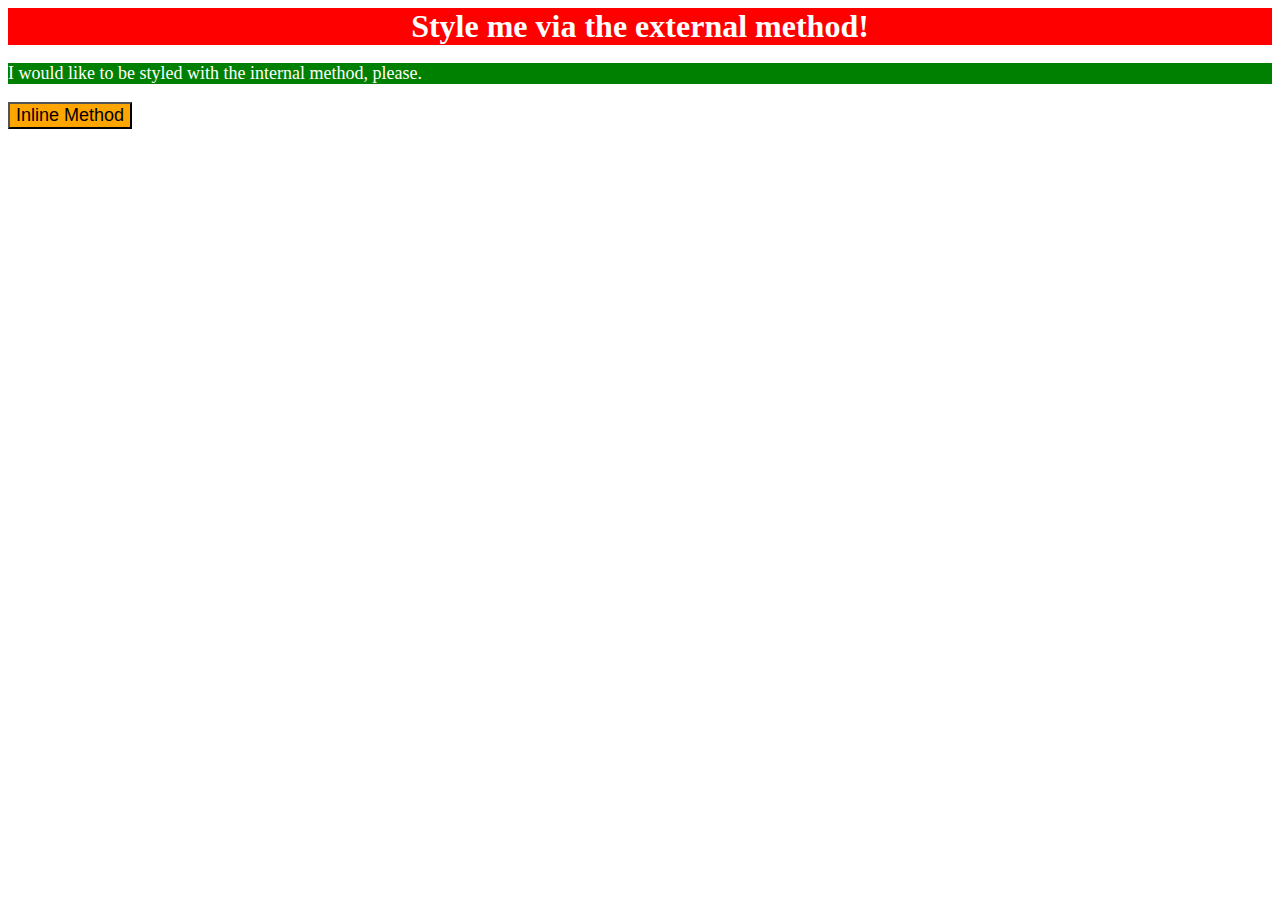
<file: 01-css-methods/index.html>
<!DOCTYPE html>
<html lang="en">
  <head>
    <link rel="stylesheet" href="./style.css">
    <style>
      p {
       background-color: green; 
       color: white;
       font-size: 18px;
      }
    </style>
    <meta charset="UTF-8">
    <meta http-equiv="X-UA-Compatible" content="IE=edge">
    <meta name="viewport" content="width=device-width, initial-scale=1.0">
    <title>Methods for Adding CSS</title>
  </head>
  <body>
    <div>Style me via the external method!</div>
    <p>I would like to be styled with the internal method, please.</p>
    <button style="background-color: orange; font-size: 18px;">Inline Method</button>
  </body>
</html>
</file>
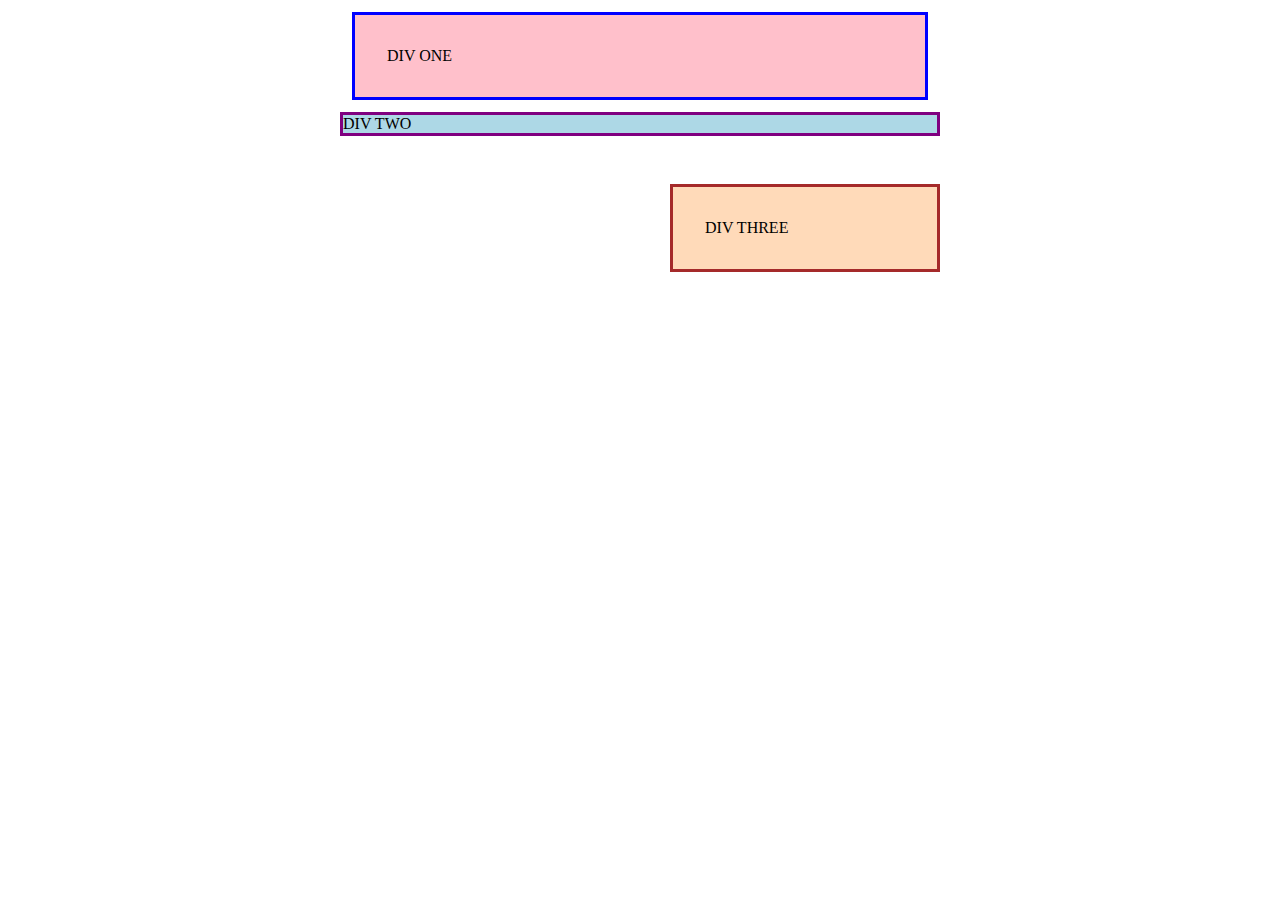
<file: 01-margin-and-padding-1/index.html>
<!DOCTYPE html>
<html lang="en">
  <head>
    <meta charset="UTF-8">
    <meta http-equiv="X-UA-Compatible" content="IE=edge">
    <meta name="viewport" content="width=device-width, initial-scale=1.0">
    <title>Margin and Padding exercise</title>
    <link rel="stylesheet" href="style.css">
  </head>
  <body>
    <div class="one">
      DIV ONE
    </div>
    <div class="two">
      DIV TWO
    </div>
    <div class="three">
      DIV THREE
    </div>
  </body>
</html>
</file>
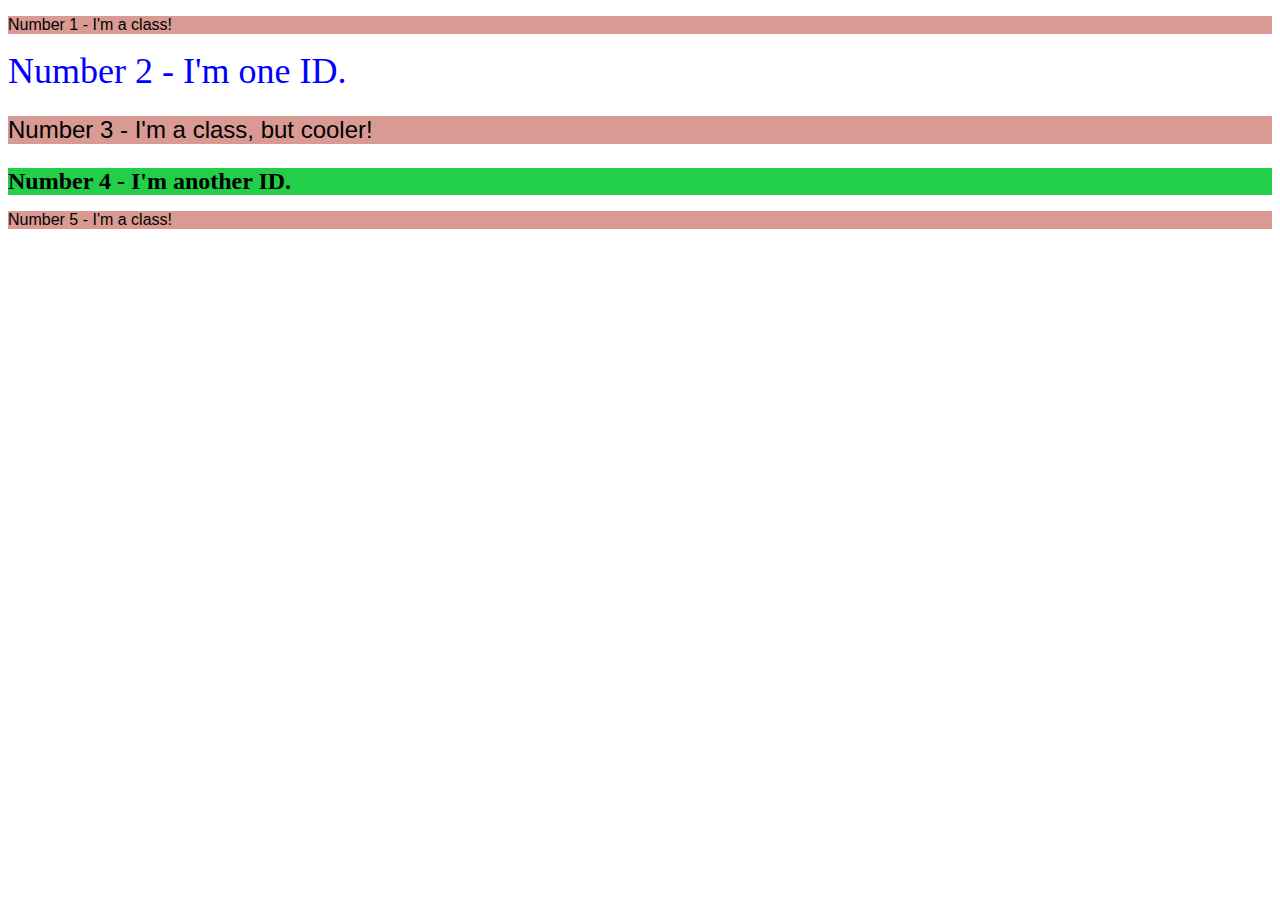
<file: 02-class-id-selectors/index.html>
<!DOCTYPE html>
<html lang="en">
  <head>
    <meta charset="UTF-8">
    <meta http-equiv="X-UA-Compatible" content="IE=edge">
    <meta name="viewport" content="width=device-width, initial-scale=1.0">
    <title>Class and ID Selectors</title>
    <link rel="stylesheet" href="style.css">
  </head>
  <body>
    <p class='one'>Number 1 - I'm a class!</p>
    <div id="two">Number 2 - I'm one ID.</div>
    <p class='three'>Number 3 - I'm a class, but cooler!</p>
    <div id="four">Number 4 - I'm another ID.</div>
    <p class="five">Number 5 - I'm a class!</p>
  </body>
</html>
</file>
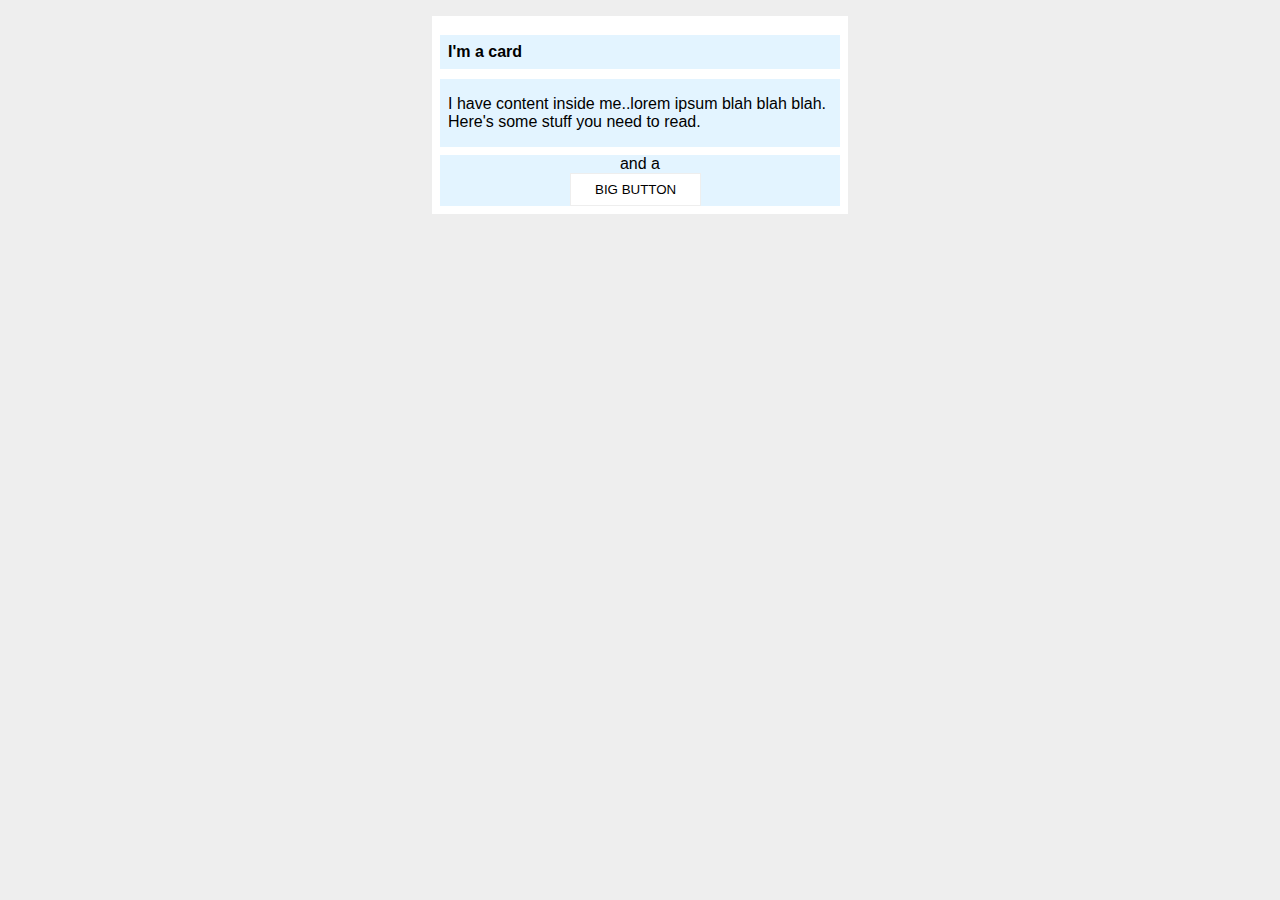
<file: 02-margin-and-padding-2/index.html>
<!DOCTYPE html>
<html lang="en">
  <head>
    <meta charset="UTF-8">
    <meta http-equiv="X-UA-Compatible" content="IE=edge">
    <meta name="viewport" content="width=device-width, initial-scale=1.0">
    <title>Margin and Padding exercise 2</title>
    <link rel="stylesheet" href="style.css">
  </head>
  <body>
    <div class="card">
      <h1 class="title">I'm a card</h1>
      <div class="content">I have content inside me..lorem ipsum blah blah blah. Here's some stuff you need to read.</div>
      <div class="button-container">and a <button>BIG BUTTON</button></div>
    </div>
  </body>
</html>
</file>
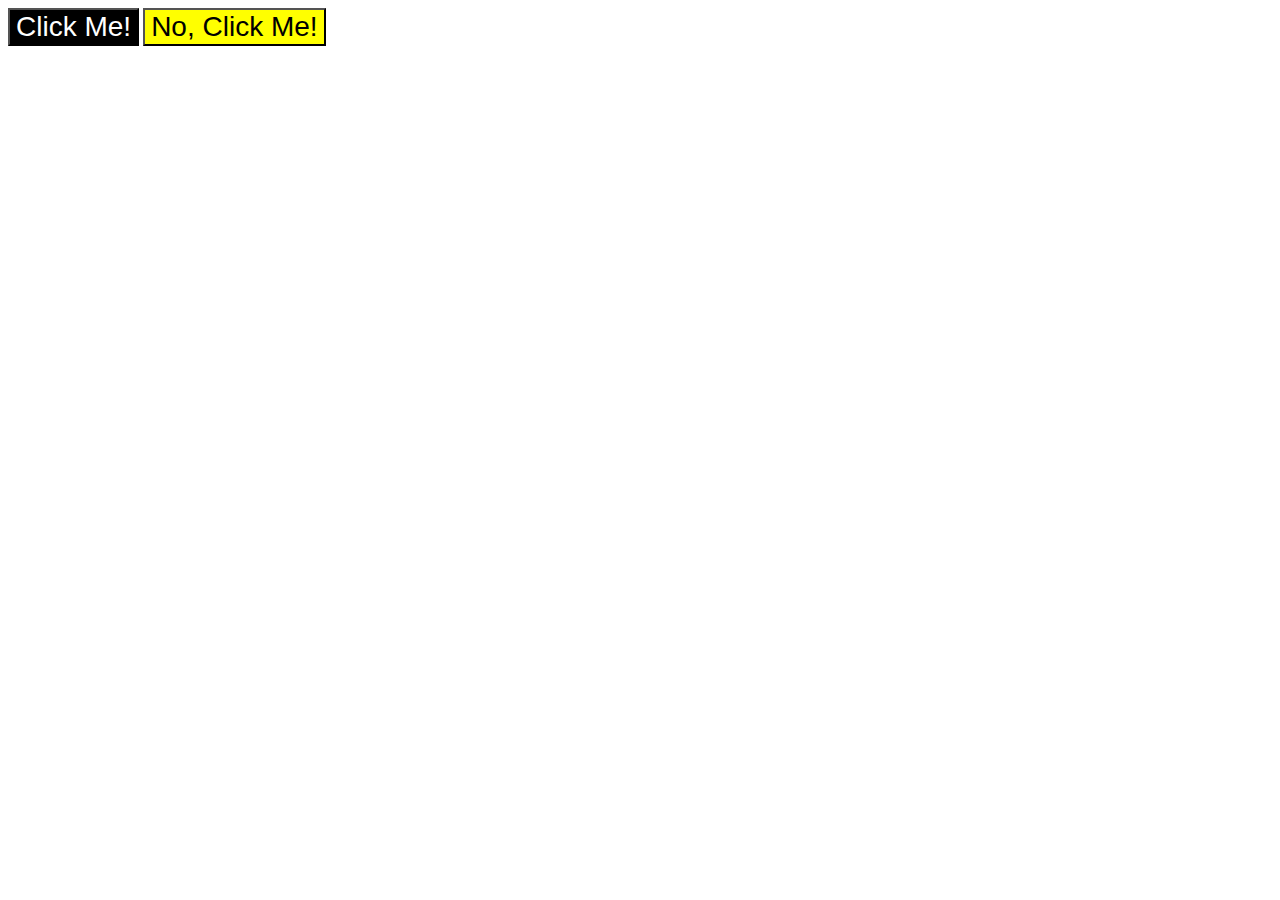
<file: 03-grouping-selectors/index.html>
<!DOCTYPE html>
<html lang="en">
  <head>
    <meta charset="UTF-8">
    <meta http-equiv="X-UA-Compatible" content="IE=edge">
    <meta name="viewport" content="width=device-width, initial-scale=1.0">
    <title>Grouping Selectors</title>
    <link rel="stylesheet" href="style.css">
  </head>
  <body>
    <button class="first">Click Me!</button>
    <button class="second">No, Click Me!</button>
  </body>
</html>
</file>
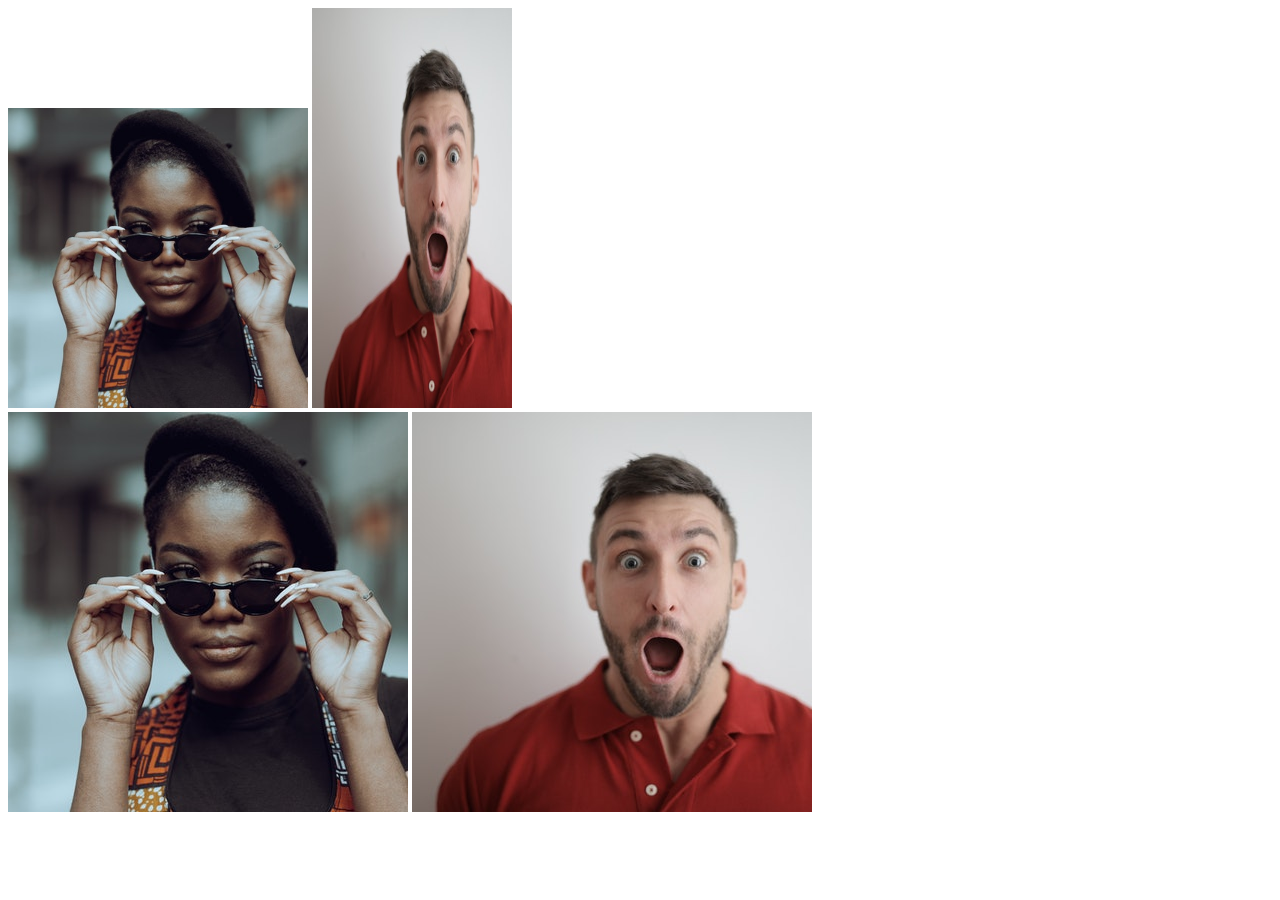
<file: 04-chaining-selectors/index.html>
<!DOCTYPE html>
<html lang="en">
  <head>
    <meta charset="UTF-8">
    <meta http-equiv="X-UA-Compatible" content="IE=edge">
    <meta name="viewport" content="width=device-width, initial-scale=1.0">
    <title>Chaining Selectors</title>
    <link rel="stylesheet" href="style.css">
  </head>
  <body>
    <!-- Check image source path. Review Foundations lesson - Links and Images -->
    <!-- Use the classes BELOW this line -->
    <div>
      <img class="avatar proportioned" src="./images/pexels-katho-mutodo-8434791.jpg" alt="Woman with glasses">
      <img class="avatar distorted" src="./images/pexels-andrea-piacquadio-3777931.jpg" alt="Man with surprised expression">
    </div>
    <!-- Use the classes ABOVE this line -->
    <div>
      <img class="original proportioned" src="./images/pexels-katho-mutodo-8434791.jpg" alt="Woman with glasses">
      <img class="original distorted" src="./images/pexels-andrea-piacquadio-3777931.jpg" alt="Man with surprised expression">
    </div>
  </body>
</html>
</file>
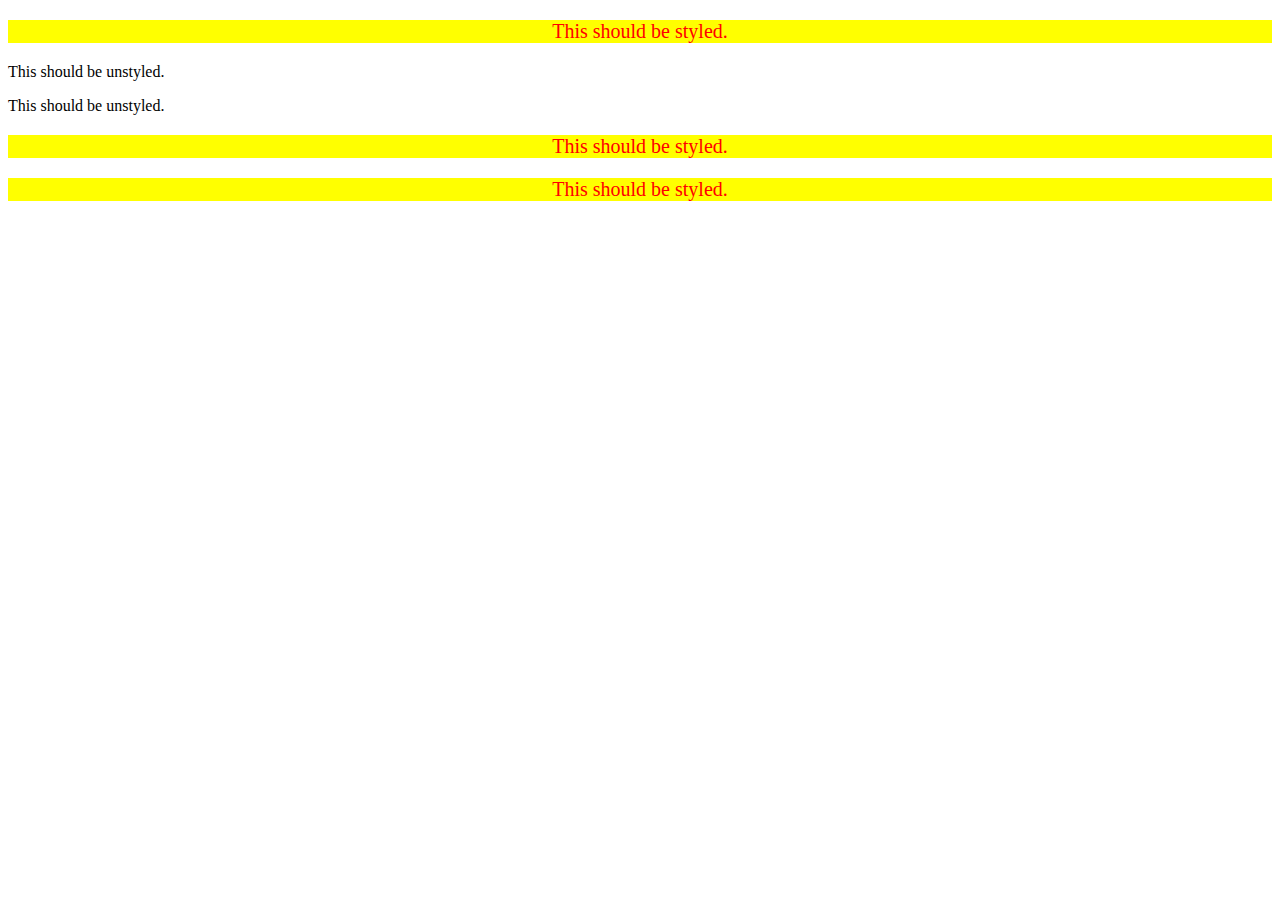
<file: 05-descendant-combinator/index.html>
<!DOCTYPE html>
<html lang="en">
  <head>
    <meta charset="UTF-8">
    <meta http-equiv="X-UA-Compatible" content="IE=edge">
    <meta name="viewport" content="width=device-width, initial-scale=1.0">
    <title>Descendant Combinator</title>
    <link rel="stylesheet" href="style.css">
  </head>
  <body>
    <div class="container">
      <p class="text">This should be styled.</p>
    </div>
    <p class="text">This should be unstyled.</p>
    <p class="text">This should be unstyled.</p>
    <div class="container">
      <p class="text">This should be styled.</p>
      <p class="text">This should be styled.</p>
    </div>
  </body>
</html>
</file>
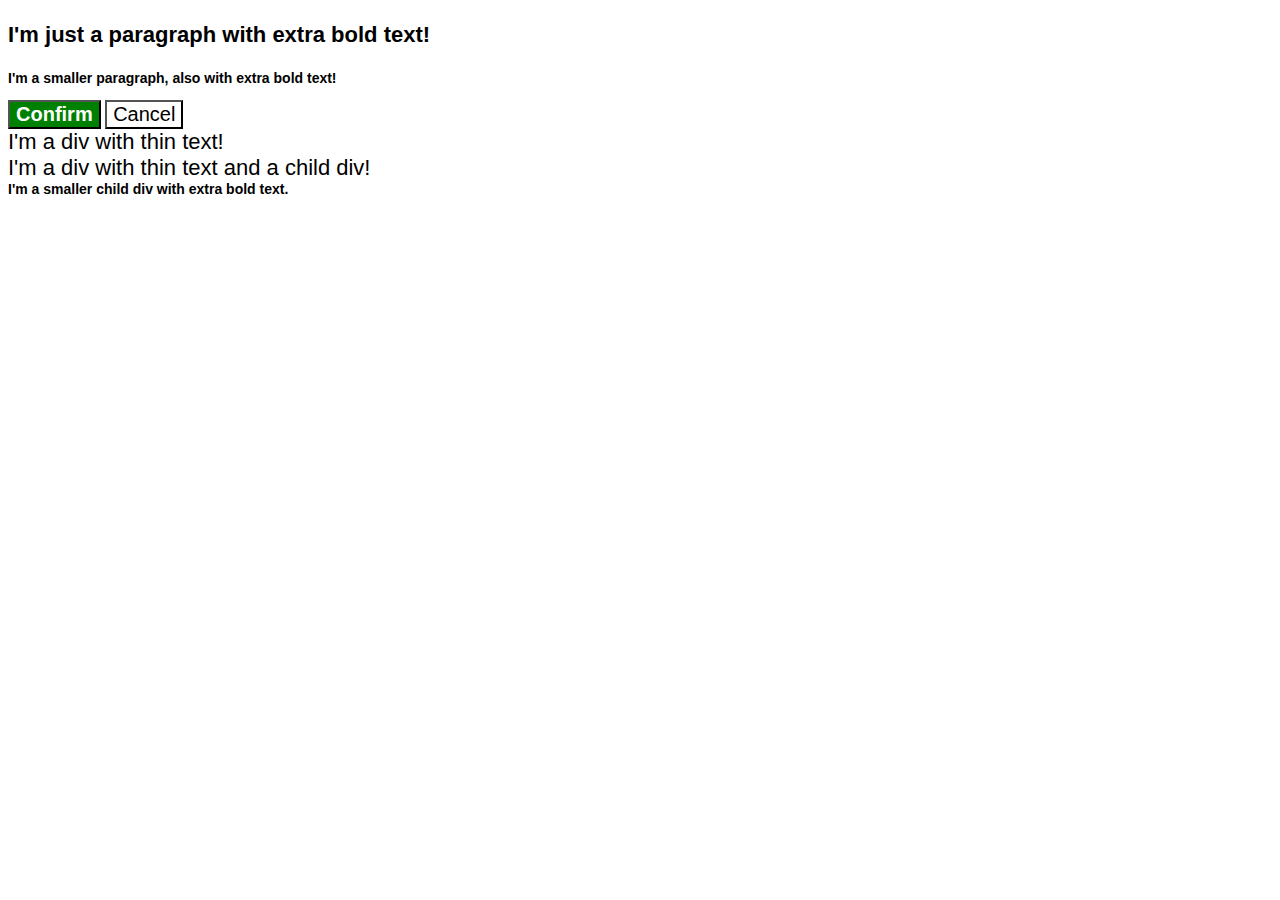
<file: 06-cascade-fix/index.html>
<!DOCTYPE html>
<html lang="en">
  <head>
    <meta charset="UTF-8">
    <meta http-equiv="X-UA-Compatible" content="IE=edge">
    <meta name="viewport" content="width=device-width, initial-scale=1.0">
    <title>Fix the Cascade</title>
    <link rel="stylesheet" href="style.css">
  </head>
  <body>
    <p class="para">I'm just a paragraph with extra bold text!</p>
    <p class="para small-para">I'm a smaller paragraph, also with extra bold text!</p>

    <button id="confirm-button" class="button confirm">Confirm</button>
    <button id="cancel-button" class="button cancel">Cancel</button>

    <div class="text">I'm a div with thin text!</div>
    <div class="text">I'm a div with thin text and a child div!
      <div class="text child">I'm a smaller child div with extra bold text.</div>
    </div>
  </body>
</html>
</file>
<file: 01-css-methods/style.css>
div {
  background-color: red;
  color: white;
  font-size: 32px;
  font-weight: 600;
  text-align: center;
}
</file>
<file: 01-margin-and-padding-1/style.css>
body {
  max-width: 600px;
  margin: 0 auto;
}

.one {
  background: pink;
  border: 3px solid blue;
  /* CHANGE ME */
  padding: 32px;
  margin: 12px;
}

.two {
  background: lightblue;
  border: 3px solid purple;
  /* CHANGE ME */
  margin-bottom: 48px;
}

.three {
  background: peachpuff;
  border: 3px solid brown;
  width: 200px;
  /* CHANGE ME */
  padding: 32px;
  margin-left: 330px;
}
</file>
<file: 02-class-id-selectors/style.css>
.one, 
.three,
.five {
  background-color: rgb(217, 154, 147);
  font-family: Verdana, 'DejaVu-Sans', sans-serif ;
}
#two {
  color: hsl(240, 100%, 50%);
  font-size: 36px;
}
.three, 
#four {
font-size: 24px;
}
#four {
  background-color: rgb(35, 206, 72);
  font-weight: 600;
}
</file>
<file: 02-margin-and-padding-2/style.css>
body {
  background: #eee;
  font-family: sans-serif;
}

.card {
  width: 400px;
  background: #fff;
  margin: 16px auto;
  padding: 8px;
}

.title {
  background: #e3f4ff;
  font-size: 16px;
  padding: 8px;
}

.content {
  background: #e3f4ff;
  padding: 16px 8px 16px 8px;
}

.button-container {
  background: #e3f4ff;
  text-align: center;
  margin-top: 8px;
}

button {
  background: white;
  border: 1px solid #eee;
  padding: 8px 24px 8px 24px;
  display: block;
  margin-left: 130px;
}
</file>
<file: 03-grouping-selectors/style.css>
.first {
  color: white;
  background-color: black;
}
.second {
  background-color: yellow;
}
.first,
.second {
  font-size: 28px;
  font-family: Helvetica, 'Times New Roman', sans-serif;
}
</file>
<file: 04-chaining-selectors/style.css>
.avatar.proportioned {
  height: auto;
  width: 300px;
}
.avatar.distorted {
  height: 400px;
  width: 200px;
}
</file>
<file: 05-descendant-combinator/style.css>
.container .text {
  background-color: yellow;
  color: red;
  text-align: center;
  font-size: 20px;
}
</file>
<file: 06-cascade-fix/style.css>
body {
  font-family: Arial, Helvetica, sans-serif;
}

.para,
.small-para {
  color: hsl(0, 0%, 0%);
  font-weight: 800;
}

.para.small-para {
  font-size: 14px;
  font-weight: 800;
}

.para {
  font-size: 22px;
}

#confirm-button {
  background: green;
  color: white;
  font-weight: bold;
} 

.button {
  background-color: rgb(255, 255, 255);
  color: rgb(0, 0, 0);
  font-size: 20px;
}

.text.child {
  color: rgb(0, 0, 0);
  font-weight: 800;
  font-size: 14px;
}

.text {
  color: rgb(0, 0, 0);
  font-size: 22px;
  font-weight: 100;
}
</file>
